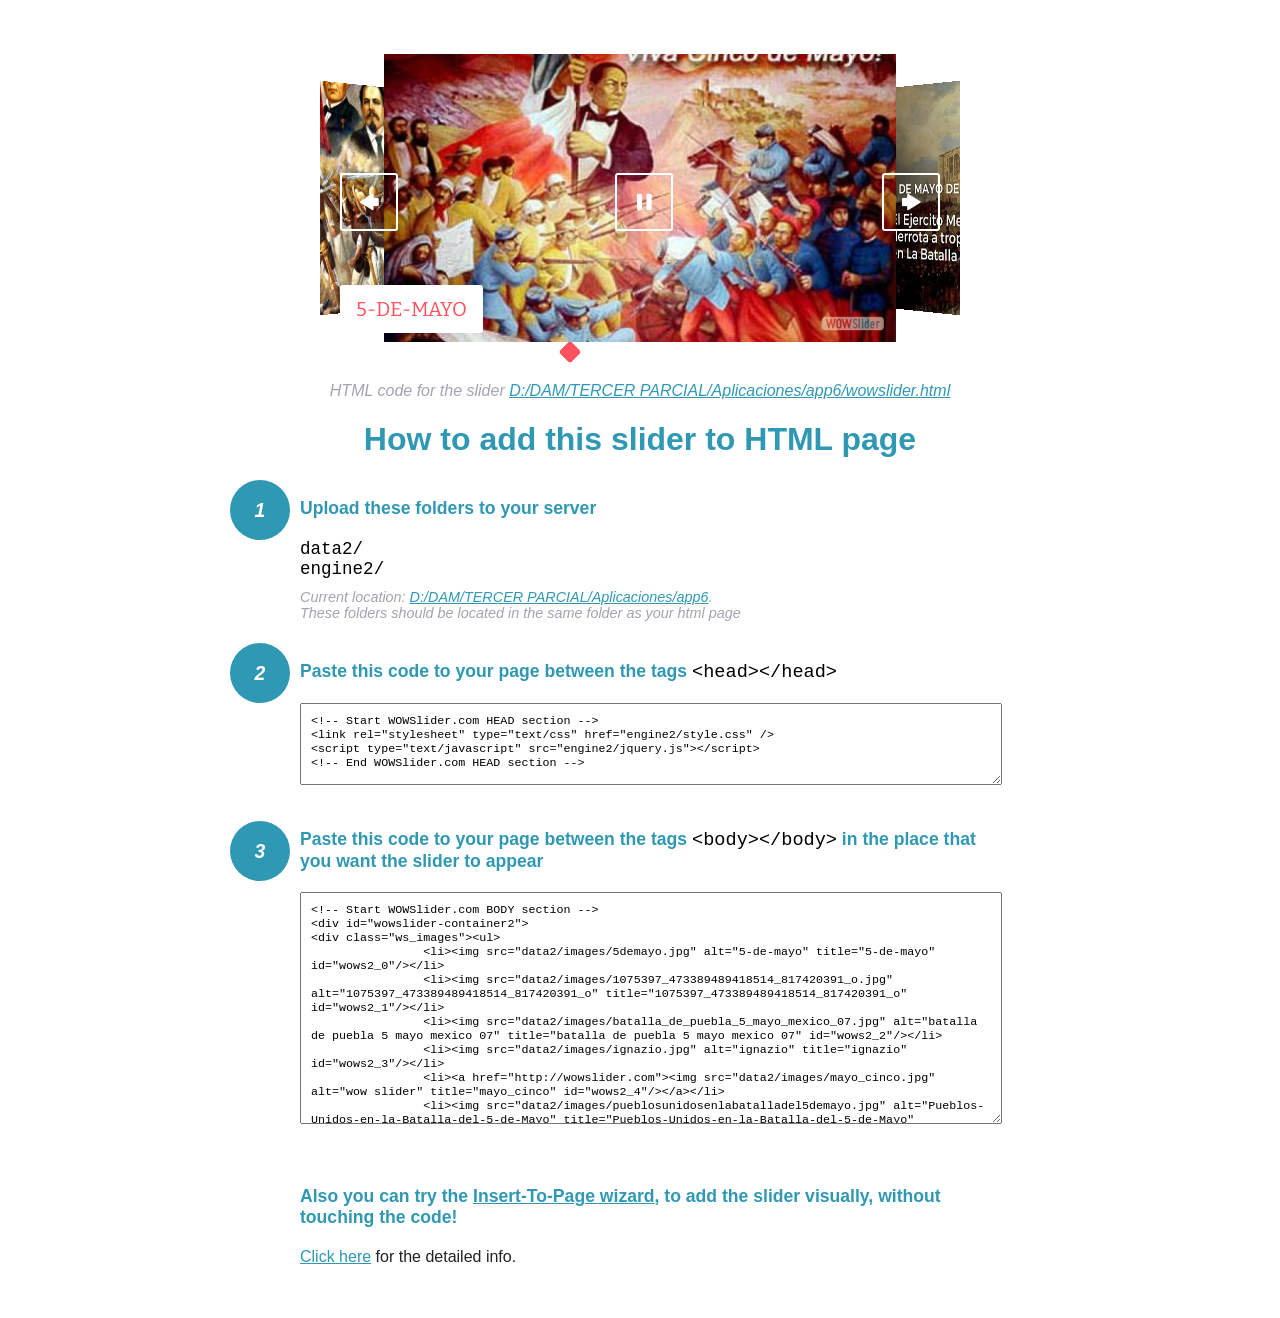
<file: wowslider-howto.html>
<!DOCTYPE html>
<html>
<head>
	<title>WOWSlider</title>
	<meta http-equiv="content-type" content="text/html; charset=utf-8" />
	<meta name="description" content="WOWSlider" />
	
	<!-- Start WOWSlider.com HEAD section --> <!-- add to the <head> of your page -->
	<link rel="stylesheet" type="text/css" href="engine2/style.css" />
	<script type="text/javascript" src="engine2/jquery.js"></script>
	<!-- End WOWSlider.com HEAD section -->


<style>
.instuction {
	font-family: sans-serif, Arial;
	display: block;
	margin: 0 auto;
	max-width: 820px;
	width: 100%;
	padding: 0 70px;
	color: #222;
	-webkit-box-sizing: border-box;
	-moz-box-sizing: border-box;
	box-sizing: border-box;
}
.instuction h1 img {
	max-width: 170px;
	vertical-align: middle;
	margin-bottom: 10px;
}
.instuction h1 {
	color: #2F98B3;
	text-align: center;
}
.instuction h2 {
	position: relative;
	font-size: 1.1em;
	color: #2F98B3;
	margin-bottom: 20px;
	margin-top: 40px;
}
.instuction h2 span.num {
	position: absolute;
	left: -70px;
	top: -18px;
	display: inline-block;
	vertical-align: middle;
	font-style: italic;
	font-size: 1.1em;
	width: 60px;
	height: 60px;
	line-height: 60px;
	text-align: center;
	background: #2F98B3;
	color: #fff;
	border-radius: 50%;
}
.instuction .mono {
	color: #000;
	font-family: monospace;
	font-size: 1.3em;
	font-weight: normal;
}
.instuction li.mono {
	font-size: 1.5em;
}

.instuction ul {
	font-size: 0.9em;
	margin-top: 0;
	padding-left: 0;
	list-style: none;
}
.instuction .note {
	color: #A3A3B2;
	font-style: italic;
	padding-top: 10px;
}
.instuction p.note {
	text-align: center;
	padding-top: 0;
	margin-top: 4px;
}
.instuction textarea {
	font-size: 0.9em;
	min-height: 60px;
	padding: 10px;
	margin: 0;
	overflow: auto;
	max-width: 100%;
	width: 100%;
}
.instuction a,
.instuction a:visited {
	color: #2F98B3;
}
</style>


</head>
<body style="margin:auto">

<br>

<!-- Start WOWSlider.com BODY section --> <!-- add to the <body> of your page -->
<div id="wowslider-container2">
<div class="ws_images"><ul>
		<li><img src="data2/images/5demayo.jpg" alt="5-de-mayo" title="5-de-mayo" id="wows2_0"/></li>
		<li><img src="data2/images/1075397_473389489418514_817420391_o.jpg" alt="1075397_473389489418514_817420391_o" title="1075397_473389489418514_817420391_o" id="wows2_1"/></li>
		<li><img src="data2/images/batalla_de_puebla_5_mayo_mexico_07.jpg" alt="batalla de puebla 5 mayo mexico 07" title="batalla de puebla 5 mayo mexico 07" id="wows2_2"/></li>
		<li><img src="data2/images/ignazio.jpg" alt="ignazio" title="ignazio" id="wows2_3"/></li>
		<li><a href="http://wowslider.com"><img src="data2/images/mayo_cinco.jpg" alt="wow slider" title="mayo_cinco" id="wows2_4"/></a></li>
		<li><img src="data2/images/pueblosunidosenlabatalladel5demayo.jpg" alt="Pueblos-Unidos-en-la-Batalla-del-5-de-Mayo" title="Pueblos-Unidos-en-la-Batalla-del-5-de-Mayo" id="wows2_5"/></li>
	</ul></div>
	<div class="ws_bullets"><div>
		<a href="#" title="5-de-mayo"><span><img src="data2/tooltips/5demayo.jpg" alt="5-de-mayo"/>1</span></a>
		<a href="#" title="1075397_473389489418514_817420391_o"><span><img src="data2/tooltips/1075397_473389489418514_817420391_o.jpg" alt="1075397_473389489418514_817420391_o"/>2</span></a>
		<a href="#" title="batalla de puebla 5 mayo mexico 07"><span><img src="data2/tooltips/batalla_de_puebla_5_mayo_mexico_07.jpg" alt="batalla de puebla 5 mayo mexico 07"/>3</span></a>
		<a href="#" title="ignazio"><span><img src="data2/tooltips/ignazio.jpg" alt="ignazio"/>4</span></a>
		<a href="#" title="mayo_cinco"><span><img src="data2/tooltips/mayo_cinco.jpg" alt="mayo_cinco"/>5</span></a>
		<a href="#" title="Pueblos-Unidos-en-la-Batalla-del-5-de-Mayo"><span><img src="data2/tooltips/pueblosunidosenlabatalladel5demayo.jpg" alt="Pueblos-Unidos-en-la-Batalla-del-5-de-Mayo"/>6</span></a>
	</div></div><div class="ws_script" style="position:absolute;left:-99%"><a href="http://wowslider.com/vi">bootstrap carousel</a> by WOWSlider.com v8.7</div>
<div class="ws_shadow"></div>
</div>	
<script type="text/javascript" src="engine2/wowslider.js"></script>
<script type="text/javascript" src="engine2/script.js"></script>
<!-- End WOWSlider.com BODY section -->


<div class="instuction">
	<p class="note">HTML code for the slider <a href="file:///D:/DAM/TERCER PARCIAL/Aplicaciones/app6/wowslider.html">D:/DAM/TERCER PARCIAL/Aplicaciones/app6/wowslider.html</a></p>

	<h1>
		How to add this slider to HTML page
	</h1>

	<h2><span class="num">1</span> Upload these folders to your server</h2>
	<ul>
		<li class="mono">data2/</li>
		<li class="mono">engine2/</li>
		<li class="note">Current location: <a href="file:///D:/DAM/TERCER PARCIAL/Aplicaciones/app6">D:/DAM/TERCER PARCIAL/Aplicaciones/app6</a>. <br>These folders should be located in the same folder as your html page</li>
	</ul>

	<h2><span class="num">2</span> Paste this code to your page between the tags <span class="mono">&lt;head&gt;&lt;/head&gt;</span></h2>
	<textarea onclick="this.select()">&lt;!-- Start WOWSlider.com HEAD section --&gt;
&lt;link rel=&quot;stylesheet&quot; type=&quot;text/css&quot; href=&quot;engine2/style.css&quot; /&gt;
&lt;script type=&quot;text/javascript&quot; src=&quot;engine2/jquery.js&quot;&gt;&lt;/script&gt;
&lt;!-- End WOWSlider.com HEAD section --&gt;</textarea>


	<h2><span class="num" style="top: -8px;">3</span> Paste this code to your page between the tags <span class="mono">&lt;body&gt;&lt;/body&gt;</span> in the place that you want the slider to appear</h2>
	<textarea onclick="this.select()" rows="15">&lt;!-- Start WOWSlider.com BODY section --&gt;
&lt;div id=&quot;wowslider-container2&quot;&gt;
&lt;div class=&quot;ws_images&quot;&gt;&lt;ul&gt;
		&lt;li&gt;&lt;img src=&quot;data2/images/5demayo.jpg&quot; alt=&quot;5-de-mayo&quot; title=&quot;5-de-mayo&quot; id=&quot;wows2_0&quot;/&gt;&lt;/li&gt;
		&lt;li&gt;&lt;img src=&quot;data2/images/1075397_473389489418514_817420391_o.jpg&quot; alt=&quot;1075397_473389489418514_817420391_o&quot; title=&quot;1075397_473389489418514_817420391_o&quot; id=&quot;wows2_1&quot;/&gt;&lt;/li&gt;
		&lt;li&gt;&lt;img src=&quot;data2/images/batalla_de_puebla_5_mayo_mexico_07.jpg&quot; alt=&quot;batalla de puebla 5 mayo mexico 07&quot; title=&quot;batalla de puebla 5 mayo mexico 07&quot; id=&quot;wows2_2&quot;/&gt;&lt;/li&gt;
		&lt;li&gt;&lt;img src=&quot;data2/images/ignazio.jpg&quot; alt=&quot;ignazio&quot; title=&quot;ignazio&quot; id=&quot;wows2_3&quot;/&gt;&lt;/li&gt;
		&lt;li&gt;&lt;a href=&quot;http://wowslider.com&quot;&gt;&lt;img src=&quot;data2/images/mayo_cinco.jpg&quot; alt=&quot;wow slider&quot; title=&quot;mayo_cinco&quot; id=&quot;wows2_4&quot;/&gt;&lt;/a&gt;&lt;/li&gt;
		&lt;li&gt;&lt;img src=&quot;data2/images/pueblosunidosenlabatalladel5demayo.jpg&quot; alt=&quot;Pueblos-Unidos-en-la-Batalla-del-5-de-Mayo&quot; title=&quot;Pueblos-Unidos-en-la-Batalla-del-5-de-Mayo&quot; id=&quot;wows2_5&quot;/&gt;&lt;/li&gt;
	&lt;/ul&gt;&lt;/div&gt;
	&lt;div class=&quot;ws_bullets&quot;&gt;&lt;div&gt;
		&lt;a href=&quot;#&quot; title=&quot;5-de-mayo&quot;&gt;&lt;span&gt;&lt;img src=&quot;data2/tooltips/5demayo.jpg&quot; alt=&quot;5-de-mayo&quot;/&gt;1&lt;/span&gt;&lt;/a&gt;
		&lt;a href=&quot;#&quot; title=&quot;1075397_473389489418514_817420391_o&quot;&gt;&lt;span&gt;&lt;img src=&quot;data2/tooltips/1075397_473389489418514_817420391_o.jpg&quot; alt=&quot;1075397_473389489418514_817420391_o&quot;/&gt;2&lt;/span&gt;&lt;/a&gt;
		&lt;a href=&quot;#&quot; title=&quot;batalla de puebla 5 mayo mexico 07&quot;&gt;&lt;span&gt;&lt;img src=&quot;data2/tooltips/batalla_de_puebla_5_mayo_mexico_07.jpg&quot; alt=&quot;batalla de puebla 5 mayo mexico 07&quot;/&gt;3&lt;/span&gt;&lt;/a&gt;
		&lt;a href=&quot;#&quot; title=&quot;ignazio&quot;&gt;&lt;span&gt;&lt;img src=&quot;data2/tooltips/ignazio.jpg&quot; alt=&quot;ignazio&quot;/&gt;4&lt;/span&gt;&lt;/a&gt;
		&lt;a href=&quot;#&quot; title=&quot;mayo_cinco&quot;&gt;&lt;span&gt;&lt;img src=&quot;data2/tooltips/mayo_cinco.jpg&quot; alt=&quot;mayo_cinco&quot;/&gt;5&lt;/span&gt;&lt;/a&gt;
		&lt;a href=&quot;#&quot; title=&quot;Pueblos-Unidos-en-la-Batalla-del-5-de-Mayo&quot;&gt;&lt;span&gt;&lt;img src=&quot;data2/tooltips/pueblosunidosenlabatalladel5demayo.jpg&quot; alt=&quot;Pueblos-Unidos-en-la-Batalla-del-5-de-Mayo&quot;/&gt;6&lt;/span&gt;&lt;/a&gt;
	&lt;/div&gt;&lt;/div&gt;&lt;div class=&quot;ws_script&quot; style=&quot;position:absolute;left:-99%&quot;&gt;&lt;a href=&quot;http://wowslider.com/vi&quot;&gt;bootstrap carousel&lt;/a&gt; by WOWSlider.com v8.7&lt;/div&gt;
&lt;div class=&quot;ws_shadow&quot;&gt;&lt;/div&gt;
&lt;/div&gt;	
&lt;script type=&quot;text/javascript&quot; src=&quot;engine2/wowslider.js&quot;&gt;&lt;/script&gt;
&lt;script type=&quot;text/javascript&quot; src=&quot;engine2/script.js&quot;&gt;&lt;/script&gt;
&lt;!-- End WOWSlider.com BODY section --&gt;</textarea>

<br><br>
<h2>Also you can try the <a href="http://wowslider.com/help/add-wowslider-to-page-2.html" target="_blank">Insert-To-Page wizard</a>, to add the slider visually, without touching the code!</h2>
<p>
	<a href="http://wowslider.com/help/add-wowslider-to-page-2.html" target="_blank">Click here</a> for the detailed info.
</p>
</div>

<br><br>
</body>
</html>
</file>
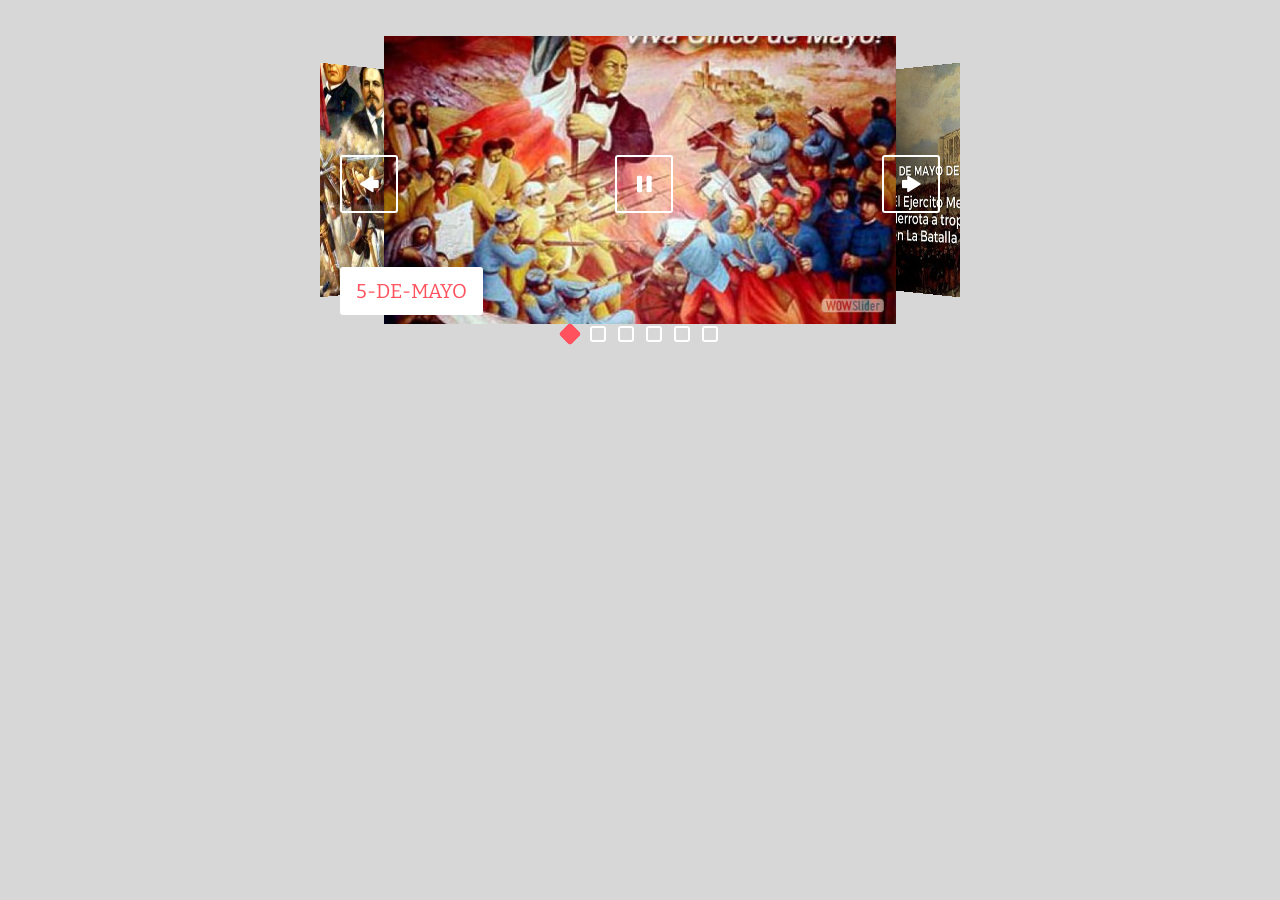
<file: wowslider.html>
<!DOCTYPE html>
<html>
<head>
	<title>Bootstrap carousel</title>
	<meta http-equiv="content-type" content="text/html; charset=utf-8" />
	<meta name="description" content="Made with WOW Slider - Create beautiful, responsive image sliders in a few clicks. Awesome skins and animations. Bootstrap carousel" />
	
	<!-- Start WOWSlider.com HEAD section --> <!-- add to the <head> of your page -->
	<link rel="stylesheet" type="text/css" href="engine2/style.css" />
	<script type="text/javascript" src="engine2/jquery.js"></script>
	<!-- End WOWSlider.com HEAD section -->

</head>
<body style="background-color:#d7d7d7;margin:auto">
	
	<!-- Start WOWSlider.com BODY section --> <!-- add to the <body> of your page -->
	<div id="wowslider-container2">
	<div class="ws_images"><ul>
		<li><img src="data2/images/5demayo.jpg" alt="5-de-mayo" title="5-de-mayo" id="wows2_0"/></li>
		<li><img src="data2/images/1075397_473389489418514_817420391_o.jpg" alt="1075397_473389489418514_817420391_o" title="1075397_473389489418514_817420391_o" id="wows2_1"/></li>
		<li><img src="data2/images/batalla_de_puebla_5_mayo_mexico_07.jpg" alt="batalla de puebla 5 mayo mexico 07" title="batalla de puebla 5 mayo mexico 07" id="wows2_2"/></li>
		<li><img src="data2/images/ignazio.jpg" alt="ignazio" title="ignazio" id="wows2_3"/></li>
		<li><a href="http://wowslider.com"><img src="data2/images/mayo_cinco.jpg" alt="wow slider" title="mayo_cinco" id="wows2_4"/></a></li>
		<li><img src="data2/images/pueblosunidosenlabatalladel5demayo.jpg" alt="Pueblos-Unidos-en-la-Batalla-del-5-de-Mayo" title="Pueblos-Unidos-en-la-Batalla-del-5-de-Mayo" id="wows2_5"/></li>
	</ul></div>
	<div class="ws_bullets"><div>
		<a href="#" title="5-de-mayo"><span><img src="data2/tooltips/5demayo.jpg" alt="5-de-mayo"/>1</span></a>
		<a href="#" title="1075397_473389489418514_817420391_o"><span><img src="data2/tooltips/1075397_473389489418514_817420391_o.jpg" alt="1075397_473389489418514_817420391_o"/>2</span></a>
		<a href="#" title="batalla de puebla 5 mayo mexico 07"><span><img src="data2/tooltips/batalla_de_puebla_5_mayo_mexico_07.jpg" alt="batalla de puebla 5 mayo mexico 07"/>3</span></a>
		<a href="#" title="ignazio"><span><img src="data2/tooltips/ignazio.jpg" alt="ignazio"/>4</span></a>
		<a href="#" title="mayo_cinco"><span><img src="data2/tooltips/mayo_cinco.jpg" alt="mayo_cinco"/>5</span></a>
		<a href="#" title="Pueblos-Unidos-en-la-Batalla-del-5-de-Mayo"><span><img src="data2/tooltips/pueblosunidosenlabatalladel5demayo.jpg" alt="Pueblos-Unidos-en-la-Batalla-del-5-de-Mayo"/>6</span></a>
	</div></div><div class="ws_script" style="position:absolute;left:-99%"><a href="http://wowslider.com/vi">bootstrap carousel</a> by WOWSlider.com v8.7</div>
	<div class="ws_shadow"></div>
	</div>	
	<script type="text/javascript" src="engine2/wowslider.js"></script>
	<script type="text/javascript" src="engine2/script.js"></script>
	<!-- End WOWSlider.com BODY section -->

</body>
</html>
</file>
<file: engine2/style.css>
/*
 *	generated by WOW Slider 8.7
 *	template Rhomb
 */
@import url(https://fonts.googleapis.com/css?family=Bitter);
@font-face {
  font-family: 'ws-ctrl-rhomb';
  src: url('ws-ctrl-rhomb.eot');
  src: url('ws-ctrl-rhomb.eot#iefix') format('embedded-opentype'),
       url('ws-ctrl-rhomb.svg#ws-ctrl-rhomb') format('svg');
  font-weight: normal;
  font-style: normal;
}
@font-face {
  font-family: 'ws-ctrl-rhomb';
  src: url('[data-uri]') format('woff'),
       url('[data-uri]') format('truetype');
}
#wowslider-container2 { 
	display: table;
	zoom: 1; 
	position: relative;
	width: 100%;
	max-width: 640px;
	max-height:360px;
	margin:0px auto 0px;
	z-index:90;
	text-align:left; /* reset align=center */
	font-size: 10px;
	text-shadow: none; /* fix some user styles */

	/* reset box-sizing (to boostrap friendly) */
	-webkit-box-sizing: content-box;
	-moz-box-sizing: content-box;
	box-sizing: content-box; 
}
* html #wowslider-container2{ width:640px }
#wowslider-container2 .ws_images ul{
	position:relative;
	width: 10000%; 
	height:100%;
	left:0;
	list-style:none;
	margin:0;
	padding:0;
	border-spacing:0;
	overflow: visible;
	/*table-layout:fixed;*/
}
#wowslider-container2 .ws_images ul li{
	position: relative;
	width:1%;
	height:100%;
	line-height:0; /*opera*/
	overflow: hidden;
	float:left;
	/*font-size:0;*/
	padding:0 0 0 0 !important;
	margin:0 0 0 0 !important;
}

#wowslider-container2 .ws_images{
	position: relative;
	left:0;
	top:0;
	height:100%;
	max-height:360px;
	max-width: 640px;
	vertical-align: top;
	border:none;
	overflow: hidden;
}
#wowslider-container2 .ws_images ul a{
	width:100%;
	height:100%;
	max-height:360px;
	display:block;
	color:transparent;
}
#wowslider-container2 img{
	max-width: none !important;
}
#wowslider-container2 .ws_images .ws_list img,
#wowslider-container2 .ws_images > div > img{
	width:100%;
	border:none 0;
	max-width: none;
	padding:0;
	margin:0;
}
#wowslider-container2 .ws_images > div > img {
	max-height:360px;
}

#wowslider-container2 .ws_images iframe {
	position: absolute;
	z-index: -1;
}

#wowslider-container2 .ws-title > div {
	display: inline-block !important;
}

#wowslider-container2 a{ 
	text-decoration: none; 
	outline: none; 
	border: none; 
}

#wowslider-container2  .ws_bullets { 
	float: left;
	position:absolute;
	z-index:70;
}
#wowslider-container2  .ws_bullets div{
	position:relative;
	float:left;
	font-size: 0px;
}
/* compatibility with Joomla styles */
#wowslider-container2  .ws_bullets a {
	line-height: 0;
}

#wowslider-container2  .ws_script{
	display:none;
}
#wowslider-container2 sound, 
#wowslider-container2 object{
	position:absolute;
}

/* prevent some of users reset styles */
#wowslider-container2 .ws_effect {
	position: static;
	width: 100%;
	height: 100%;
}

#wowslider-container2 .ws_photoItem {
	border: 2em solid #fff;
	margin-left: -2em;
	margin-top: -2em;
}
#wowslider-container2 .ws_cube_side {
	background: #A6A5A9;
}


#wowslider-container2.ws_gestures {
	cursor: -webkit-grab;
	cursor: -moz-grab;
	cursor: url("[data-uri]"), move;
}
#wowslider-container2.ws_gestures.ws_grabbing {
	cursor: -webkit-grabbing;
	cursor: -moz-grabbing;
	cursor: url("[data-uri]"), move;
}

/* hide controls when video start play */
#wowslider-container2.ws_video_playing .ws_bullets,
#wowslider-container2.ws_video_playing .ws_fullscreen,
#wowslider-container2.ws_video_playing .ws_next,
#wowslider-container2.ws_video_playing .ws_prev {
	display: none;
}


/* youtube/vimeo buttons */
#wowslider-container2 .ws_video_btn {
	position: absolute;
	display: none;
	cursor: pointer;
	top: 0;
	left: 0;
	width: 100%;
	height: 100%;
	z-index: 55;
}
#wowslider-container2 .ws_video_btn.ws_youtube,
#wowslider-container2 .ws_video_btn.ws_vimeo {
	display: block;
}
#wowslider-container2 .ws_video_btn div {
	position: absolute;
	background-image: url(./playvideo.png);
	background-size: 200%;
	top: 50%;
	left: 50%;
	width: 7em;
	height: 5em;
	margin-left: -3.5em;
	margin-top: -2.5em;
}
#wowslider-container2 .ws_video_btn.ws_youtube div {
	background-position: 0 0;
}
#wowslider-container2 .ws_video_btn.ws_youtube:hover div {
	background-position: 100% 0;
}
#wowslider-container2 .ws_video_btn.ws_vimeo div {
	background-position: 0 100%;
}
#wowslider-container2 .ws_video_btn.ws_vimeo:hover div {
	background-position: 100% 100%;
}

#wowslider-container2 .ws_playpause.ws_hide {
	display: none !important;
}
/* bullets */
#wowslider-container2  .ws_bullets { 
	padding: 0px; 
}
#wowslider-container2 .ws_bullets a { 
	position:relative;
	display: inline-block;
	width: 0;
	margin: 3px 6px;
	padding: 8px;
} 
#wowslider-container2 .ws_bullets a > span {
	position:absolute;
	display: block;
	top:0;
	right: 0;
	height:100%;
	width:100%;
	border-radius: 3px;
	box-shadow: inset 0 0 0 2px #fff;

	-webkit-transition: background 200ms ease-in-out, -webkit-transform 200ms ease-in-out, box-shadow 200ms ease-in-out;
	transition: background 200ms ease-in-out, transform 200ms ease-in-out, -webkit-transform 200ms ease-in-out, box-shadow 200ms ease-in-out;
}

#wowslider-container2 .ws_bullets a.ws_overbull > span,
#wowslider-container2 .ws_bullets a.ws_selbull > span {
	-webkit-transform: rotate(45deg);
	transform: rotate(45deg);
	background: #ff525e;
	box-shadow: inset 0 0 0 2px #ff525e;
}




/* play/pause, arrows */
#wowslider-container2 a.ws_next,
#wowslider-container2 a.ws_prev,
#wowslider-container2 .ws_playpause {
	position:absolute;
	font: 2em "ws-ctrl-rhomb";
	width: 2.9em;
	height: 2.9em;
	top:50%;
	border-radius: 0.15em;
	
	margin-top: -1.25em;
	color: #ffffff;
	z-index: 100;

	box-shadow: inset 0 0 0 2px #fff;

	-webkit-transition: background 200ms ease-in-out, -webkit-transform 200ms ease-in-out, box-shadow 200ms ease-in-out;
	transition: background 200ms ease-in-out, transform 200ms ease-in-out, -webkit-transform 200ms ease-in-out, box-shadow 200ms ease-in-out;
}
#wowslider-container2 a.ws_next {
	right: 20px;
}
#wowslider-container2 a.ws_prev {
	left: 20px;
}
#wowslider-container2 .ws_playpause {
	left:50%;
	margin-left:-1.25em;
}

#wowslider-container2 a.ws_next:hover,
#wowslider-container2 a.ws_prev:hover,
#wowslider-container2 .ws_playpause:hover {
	background: #ff525e;
	box-shadow: inset 0 0 0 2px #ff525e;

	-webkit-transform: rotate(45deg);
	transform: rotate(45deg);
}


#wowslider-container2 a.ws_next > span,
#wowslider-container2 a.ws_prev > span,
#wowslider-container2 .ws_playpause > span {
	display: block;
	-webkit-transition: -webkit-transform 200ms ease-in-out;
	transition: transform 200ms ease-in-out, -webkit-transform 200ms ease-in-out;
}
#wowslider-container2 a.ws_next:hover > span,
#wowslider-container2 a.ws_prev:hover > span,
#wowslider-container2 .ws_playpause:hover > span {
	-webkit-transform: rotate(-45deg);
	transform: rotate(-45deg);
}

#wowslider-container2 a.ws_next > span:before,
#wowslider-container2 a.ws_prev > span:before,
#wowslider-container2 .ws_playpause > span:before {
	display: block;
	text-align: center;
	line-height: 2.9em;
	line-height: 3.2em\9; /* ie9 hack */
	height:100%;
}
/* IE10+ hacks */
_:-ms-input-placeholder, :root #wowslider-container2 a.ws_next > span:before {line-height: 3.2em;}
_:-ms-input-placeholder, :root #wowslider-container2 a.ws_prev > span:before {line-height: 3.2em;}
_:-ms-input-placeholder, :root #wowslider-container2 a.ws_playpause > span:before {line-height: 3.2em;}

#wowslider-container2 .ws_play > span:before {
	content:"\e800";
}
#wowslider-container2 .ws_pause > span:before {
	content:"\e801";
}
#wowslider-container2 a.ws_next > span:before {
	content:'\e803';
}
#wowslider-container2 a.ws_prev > span:before {
	content:'\e802';
}/* bottom center */
#wowslider-container2  .ws_bullets {
	bottom:1.5em;
	left:50%;
}
#wowslider-container2  .ws_bullets div{
	left:-50%;
}#wowslider-container2 .ws-title{
	font: 1em 'Bitter', serif;
	position: absolute;
	left: 20px;
	margin-right:10em;
	z-index: 50;
	bottom: 45px;
	top: auto;
	opacity: 1;
}
#wowslider-container2 .ws-title div,#wowslider-container2 .ws-title span{
	display:inline-block;
	padding: 0.6em 0.8em;
}
#wowslider-container2 .ws-title div{
	display:block;
	margin-top:0.5em;
	font-size: 1.3em;
	background-color: #ff525e;
	color: #fff;
	border-radius: 0.18em;
}
#wowslider-container2 .ws-title span{
	text-transform: uppercase;	
	border-radius: 0.15em;
	font-size: 2em;
	background-color: #fff;
	color: #ff525e;
}#wowslider-container2 .ws_images > ul{
	animation: wsBasic 24s infinite;
	-moz-animation: wsBasic 24s infinite;
	-webkit-animation: wsBasic 24s infinite;
}
@keyframes wsBasic{0%{left:-0%} 8.33%{left:-0%} 16.67%{left:-100%} 25%{left:-100%} 33.33%{left:-200%} 41.67%{left:-200%} 50%{left:-300%} 58.33%{left:-300%} 66.67%{left:-400%} 75%{left:-400%} 83.33%{left:-500%} 91.67%{left:-500%} }
@-moz-keyframes wsBasic{0%{left:-0%} 8.33%{left:-0%} 16.67%{left:-100%} 25%{left:-100%} 33.33%{left:-200%} 41.67%{left:-200%} 50%{left:-300%} 58.33%{left:-300%} 66.67%{left:-400%} 75%{left:-400%} 83.33%{left:-500%} 91.67%{left:-500%} }
@-webkit-keyframes wsBasic{0%{left:-0%} 8.33%{left:-0%} 16.67%{left:-100%} 25%{left:-100%} 33.33%{left:-200%} 41.67%{left:-200%} 50%{left:-300%} 58.33%{left:-300%} 66.67%{left:-400%} 75%{left:-400%} 83.33%{left:-500%} 91.67%{left:-500%} }

#wowslider-container2 .ws_bullets  a img{
	position:absolute;
	display:block;
	text-indent:0;
	bottom:15px;
	left:-43px;
	visibility:hidden;
	max-width:none;
    border: 2px solid #fff;
}
#wowslider-container2 .ws_bullets a:hover img{
	visibility:visible;
}

#wowslider-container2 .ws_bulframe div div{
	height:48px;
	overflow:visible;
	position:relative;
}
#wowslider-container2 .ws_bulframe div {
	left:0;
	overflow:hidden;
	position:relative;
	width:85px;
}
#wowslider-container2  .ws_bullets .ws_bulframe{
	position:absolute;
	display:none;
	bottom:25px;
	margin-left:8px;
	cursor:pointer;
    border: 2px solid #fff;

	/* fixed bulframe hidding in Chrome */
	-webkit-transform: translateZ(0);
	-ms-transform: translateZ(0);
	-o-transform: translateZ(0);
	transform: translateZ(0);
}#wowslider-container2 .ws_bulframe div div{
	height: auto;
}

@media all and (max-width:760px) {
	#wowslider-container2 .ws_fullscreen {
		display: block;
	}
}
@media all and (max-width:400px){
	#wowslider-container2 .ws_controls,
	#wowslider-container2 .ws_bullets,
	#wowslider-container2 .ws_thumbs{
		display: none
	}
}
</file>
